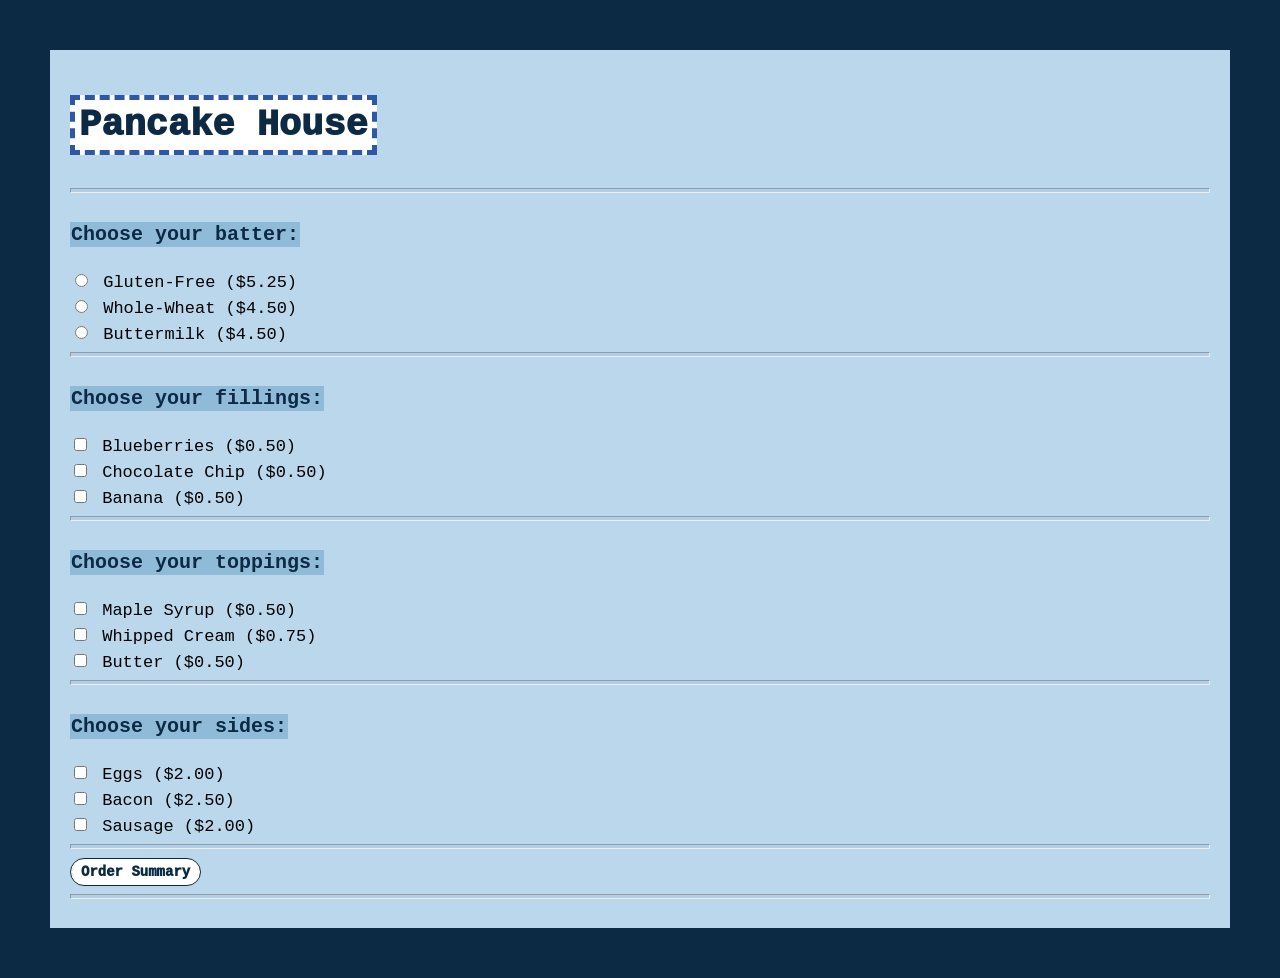
<file: index.html>
<!DOCTYPE html>
<html lang="en">
<head>
    <meta charset="UTF-8">
    <meta name="viewport" content="width=device-width, initial-scale=1.0">
    <title>Recipe Book Wireframe</title>
    <link id="theme-stylesheet" rel="stylesheet" href="styles-blue.css">
</head>
<body>
    <header>
        <h1 class="pancake-title">Pancake House</h1>
    </header>
    <hr>
    <main>
    <section aria-label="Choose your batter:">
    <h3>Choose your batter:</h3>
    <div class="single-select-list">
            <label>
                <input type="radio" name="batter" id="gluten-free" value="Gluten-Free">
                Gluten-Free ($5.25)
            </label>
            <label>
                <input type="radio" name="batter" id="whole-wheat" value="Whole-Wheat">
                Whole-Wheat ($4.50)
            </label>
            <label>
                <input type="radio" name="batter" id="buttermilk" value="Buttermilk">
                Buttermilk ($4.50)
            </label>
        </div>
    </section>
   <hr>
   <section aria-label="Choose fillings:">
   <h3>Choose your fillings:</h3>
   <div class="checkbox-list">
            <label>
                <input type="checkbox" id="blueberries" value="Blueberries">
                Blueberries ($0.50)
            </label>
            <label>
                <input type="checkbox" id="chocolate-chip" value="Chocolate Chip">
                Chocolate Chip ($0.50)
            </label>
            <label>
                <input type="checkbox" id="banana" value="Banana">
                Banana ($0.50)
            </label>
        </div>
        </section>
   <hr>
   <section aria-label="Choose toppings:">
   <h3>Choose your toppings:</h3>
      <div class="checkbox-list">
            <label>
                <input type="checkbox" id="maple-syrup" value="Maple Syrup">
                Maple Syrup ($0.50)
            </label>
            <label>
                <input type="checkbox" id="whipped-cream" value="Whipped Cream">
                Whipped Cream ($0.75)
            </label>
            <label>
                <input type="checkbox" id="butter" value="Butter">
                Butter ($0.50)
            </label>
        </div>
        </section>
   <hr>
    <section aria-label="Choose sides:">
    <h3>Choose your sides:</h3>
    <div class="checkbox-list">
            <label>
                <input type="checkbox" id="eggs" value="Eggs">
                Eggs ($2.00)
            </label>
            <label>
                <input type="checkbox" id="bacon" value="Bacon">
                Bacon ($2.50)
            </label>
            <label>
                <input type="checkbox" id="sausage" value="Sausage">
                Sausage ($2.00)
            </label>
    </div>
    </section>
    <hr>
            <button id="btnCalc" type="button">Order Summary</button>
            <p id="order-error" role="alert" aria-live="polite" hidden>Please pick the options.</p>
    <hr>
    </main>
    <script src="script.js"></script>
</body>
</html>
</file>
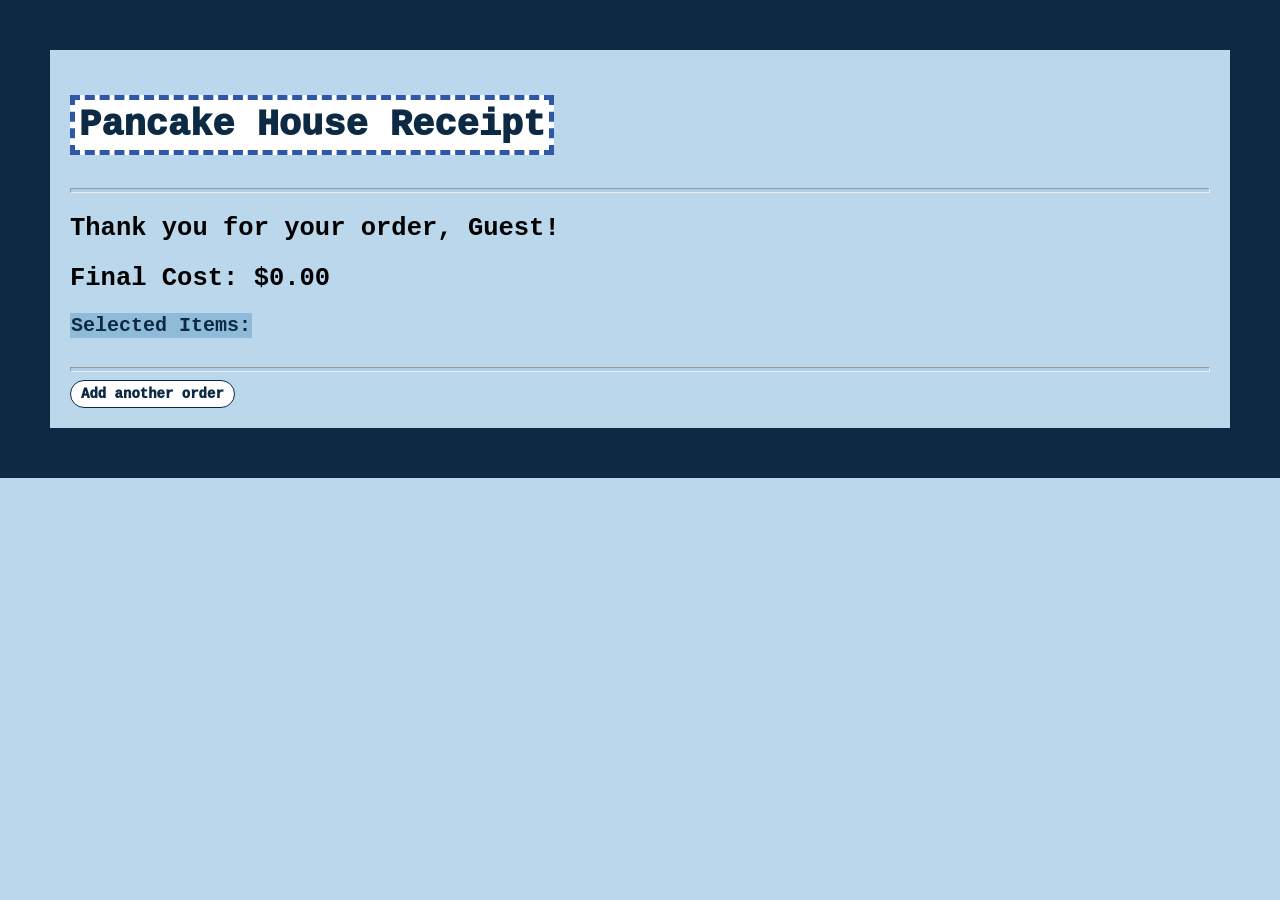
<file: exit.html>
<!DOCTYPE html>
<html lang="en">
<head>
    <meta charset="UTF-8">
    <meta name="viewport" content="width=device-width, initial-scale=1.0">
    <title>Final total</title>
    <link id="theme-stylesheet" rel="stylesheet" href="styles-blue.css">
</head>
<body>
    <header>
        <h1 class="pancake-title">Pancake House Receipt</h1>
    </header>
    <hr>
    <main>
        <h2>Thank you for your order, <span id="order-name">Guest</span>!</h2>
        <p id="wait-message"></p>
    <div class="total-row">
        <h2>Final Cost: $<span id="final-cost">0.00</span></h2>
    </div>
    <div class="selected-items">
        <h3>Selected Items: <span id="selected-items"></span></h3>
    </div>
    <hr>
    <form action="intro.html" method="get">
        <button id="goToIntro" type="submit">Add another order</button>
    </form>
    </main>
    <script src="script.js"></script>
</body>
</html>
</file>
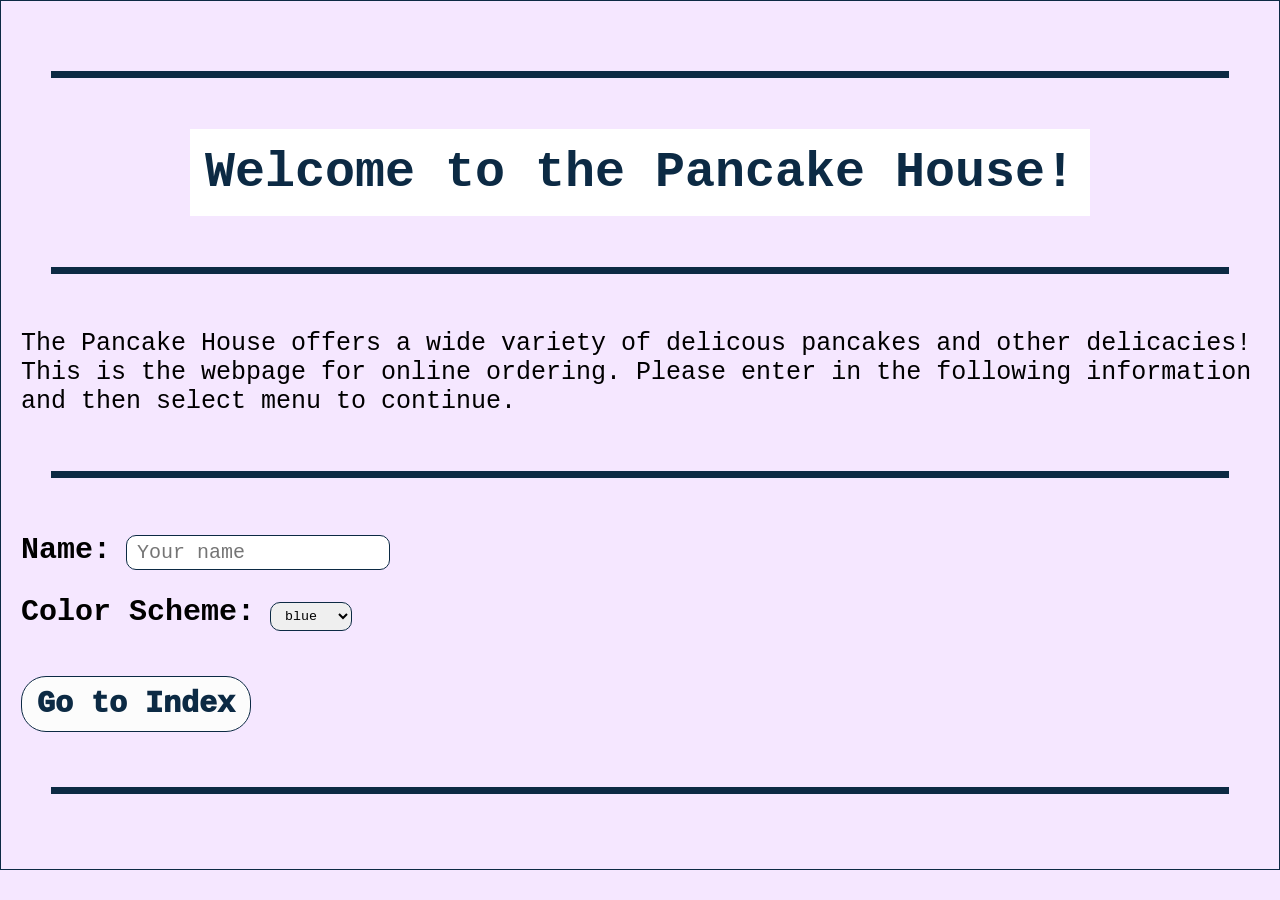
<file: intro.html>
<!DOCTYPE html>
<html lang="en">
<head>
    <meta charset="UTF-8">
    <meta name="viewport" content="width=device-width, initial-scale=1.0">
    <title>Amazing Pancake House</title>
    <link rel="stylesheet" href="intro.css">
</head>
<body>
<hr>
    <header>
        <h1>Welcome to the Pancake House!</h1>
    </header>
    <hr>
    <main>
        <p>The Pancake House offers a wide variety of delicous pancakes and other delicacies! This is the webpage for online ordering. Please enter in the following information and then select menu to continue.</p>
    <hr> 
<form action="index.html" method="get">
<p>
            <label for="name">Name:</label>
            <input type="text" id="name" name="name" required placeholder="Your name"/>
<p>
            <label for="Color-Scheme">Color Scheme:</label>
            <select id="color-scheme" name="color-scheme">
                <option value="blue">blue</option>
                <option value="pink">pink</option>
                <option value="green">green</option>
            </select>
<p>
<a href = "index.html"
id="goToIndex">Go to Index</a>

<hr>
<script>
    const colorChoice = document.getElementById("color-scheme");
    const nameInput = document.getElementById("name");
    const goToIndex = document.getElementById("goToIndex");

    goToIndex.addEventListener("click", function () {
        localStorage.setItem("selectedTheme", colorChoice.value);
        localStorage.setItem("customerName", nameInput.value.trim());
    });

</script>
</p>
</form>
</main>
</body>
</html>
</file>
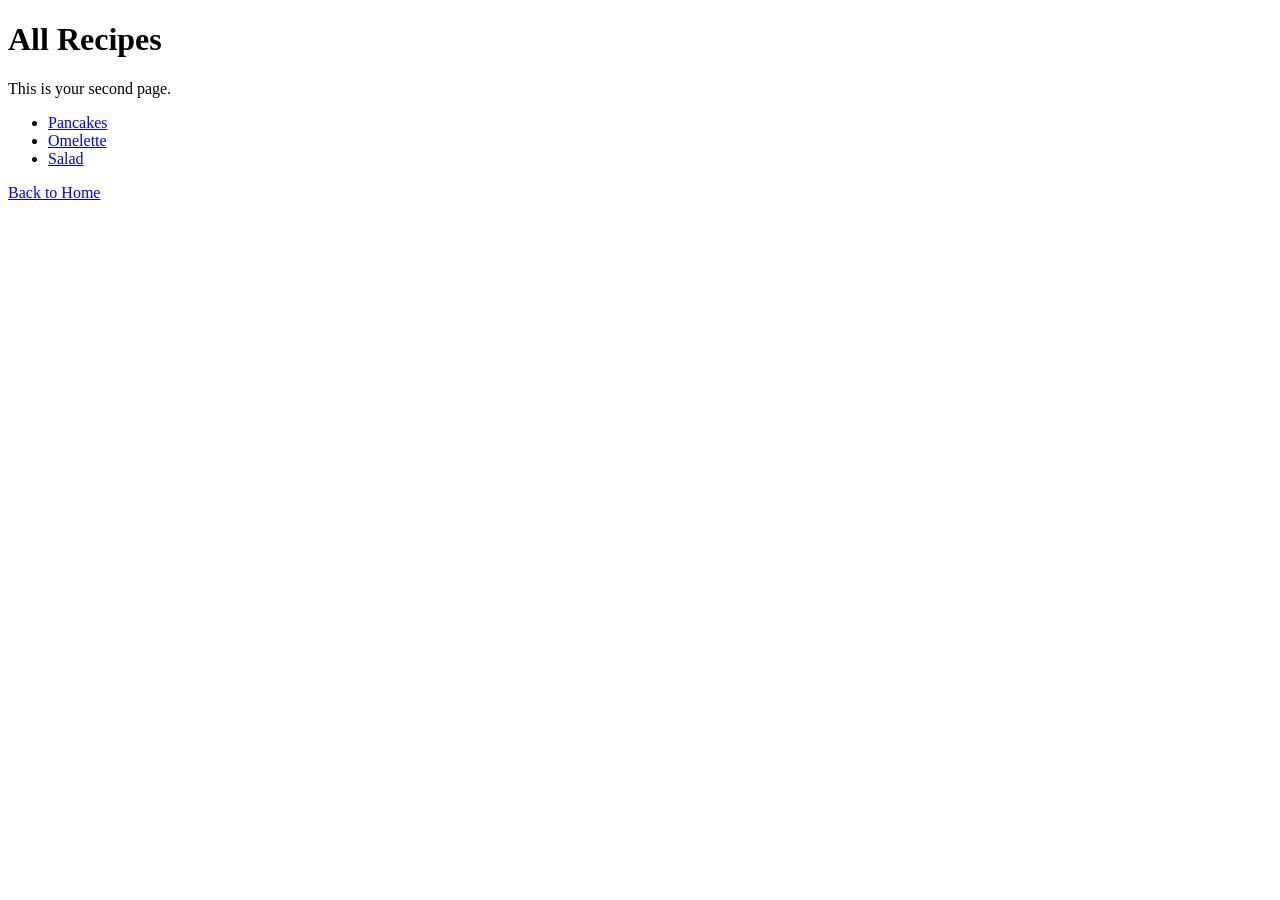
<file: recipes.html>
<!DOCTYPE html>
<html lang="en">
<head>
    <meta charset="UTF-8">
    <meta name="viewport" content="width=device-width, initial-scale=1.0">
    <title>All Recipes</title>
</head>
<body>
    <h1>All Recipes</h1>
    <p>This is your second page.</p>

    <ul>
        <li><a href="pancakes.html">Pancakes</a></li>
        <li><a href="omelette.html">Omelette</a></li>
        <li><a href="salad.html">Salad</a></li>
    </ul>

    <p><a href="index.html">Back to Home</a></p>
</body>
</html>
</file>
<file: styles-blue.css>
body {
	border-color: rgb(12, 42, 68);
	border-width: 50px;
	border-style: solid;
	background-color: rgba(118, 177, 216, 0.5);
    padding: 20px;
    margin: auto;
	font-family: 'Courier New', Courier, monospace;
	font-size: 17px;
}	

.pancake-title {
	font-weight : 1000;
	font-size: 37px;	
	background-color: rgb(255, 255, 255);
	padding: 4px 4px; 
	color: rgb(12, 42, 68);
	border: rgb(46, 88, 165) 5px dashed;
	display: inline-block;

}
	h3 {
	color: rgb(12, 42, 68);
	font-size: 20px;
	background-color: rgb(144, 187, 216);
	padding: 1px 1px;
	display: inline-block;
}

.checkbox-list {
	margin-top: 4px;
}

.checkbox-list label {
	display: block;
	margin-bottom: 5px;
}

.checkbox-list input {
	margin-right: 5px;
}

.single-select-list {
	margin-top: 4px;
}

.single-select-list label {
	display: block;
	margin-bottom: 5px;
}

.single-select-list input {
	margin-right: 5px;
}

.radio-list {
    margin-top: 4px;
    display: block;
}
.total-row {
	display: flex;
	align-items: center;
	gap: 1px;
	flex-wrap: wrap;
}

.total-row h2 {
	margin: 0;
}

hr{ 
	height: 3px; 
	background-color: rgba(100, 149, 237, 0.13); 

}

#btnCalc,
#goToIntro {
	background-color: rgb(255, 255, 255);
	color: rgb(12, 42, 68);
	border: 1px solid rgb(12, 42, 68);
	padding:5px 10px;
	border-radius: 20px;
	font-size: 14px;
	cursor: pointer;
	font-family: 'Courier New', Courier, monospace;
	font-weight: 1000;
	transition: transform 0.08s ease, background-color 0.08s ease, color 0.08s ease;
}

#btnCalc:active,
#goToIntro:active {
	background-color: rgb(12, 42, 68);
	color: rgb(255, 246, 235);
	transform: translateY(2px);
}

#order-error {
	margin-top: 10px;
	color: rgb(120, 0, 0);
	font-weight: 700;
}
</file>
<file: intro.css>
/* Intro page only styles */

body {
	border: 1px solid rgb(12, 42, 68);
	background-color: rgb(245, 231, 255);
	font-family: 'Courier New', Courier, monospace;
	font-size: 25px;
	padding: 20px;
    margin: auto;
}

header {
	text-align: center;
}

h1 {
	display: inline-block;
	color: rgb(12, 42, 68);
	background-color: rgb(255, 255, 255);
	border: 1px solid rgb(245, 231, 255);
	padding: 15px 15px;
    margin: auto;
    text-align: center;
}

hr {
	height: 3px;
	background-color: rgb(12, 42, 68);
	border: 30px solid rgb(245, 231, 255);
    margin: 20px 0;
    padding: 2px;
}


label {
	font-weight: 700;
    font-size: 30px;
}

#goToIndex {
	display: inline-block;
	margin-top: 20px;
    font-size: 30px;
	padding: 10px 15px;
	border: 1px solid rgb(12, 42, 68);
	border-radius: 25px;
	text-decoration: none;
    font-weight: 1000;
	color: rgb(12, 42, 68);
	background-color: rgb(252, 252, 252);
	transition: transform 0.08s ease, background-color 0.08s ease, color 0.08s ease;
}

#goToIndex:active {
	background-color: rgb(12, 42, 68);
	color: rgb(255, 246, 235);
	transform: translateY(2px);
}

select {
    font-size: 20 px;
    padding: 5px 10px;
    font-family: 'Courier New', Courier, monospace;
    border: 1px solid rgb(12, 42, 68);
    border-radius: 10px;
}

    input {
    font-size: 20px;
    font-family: 'Courier New', Courier, monospace;
    padding: 5px 10px;
    border: 1px solid rgb(12, 42, 68);
    border-radius: 10px;
}
</file>
